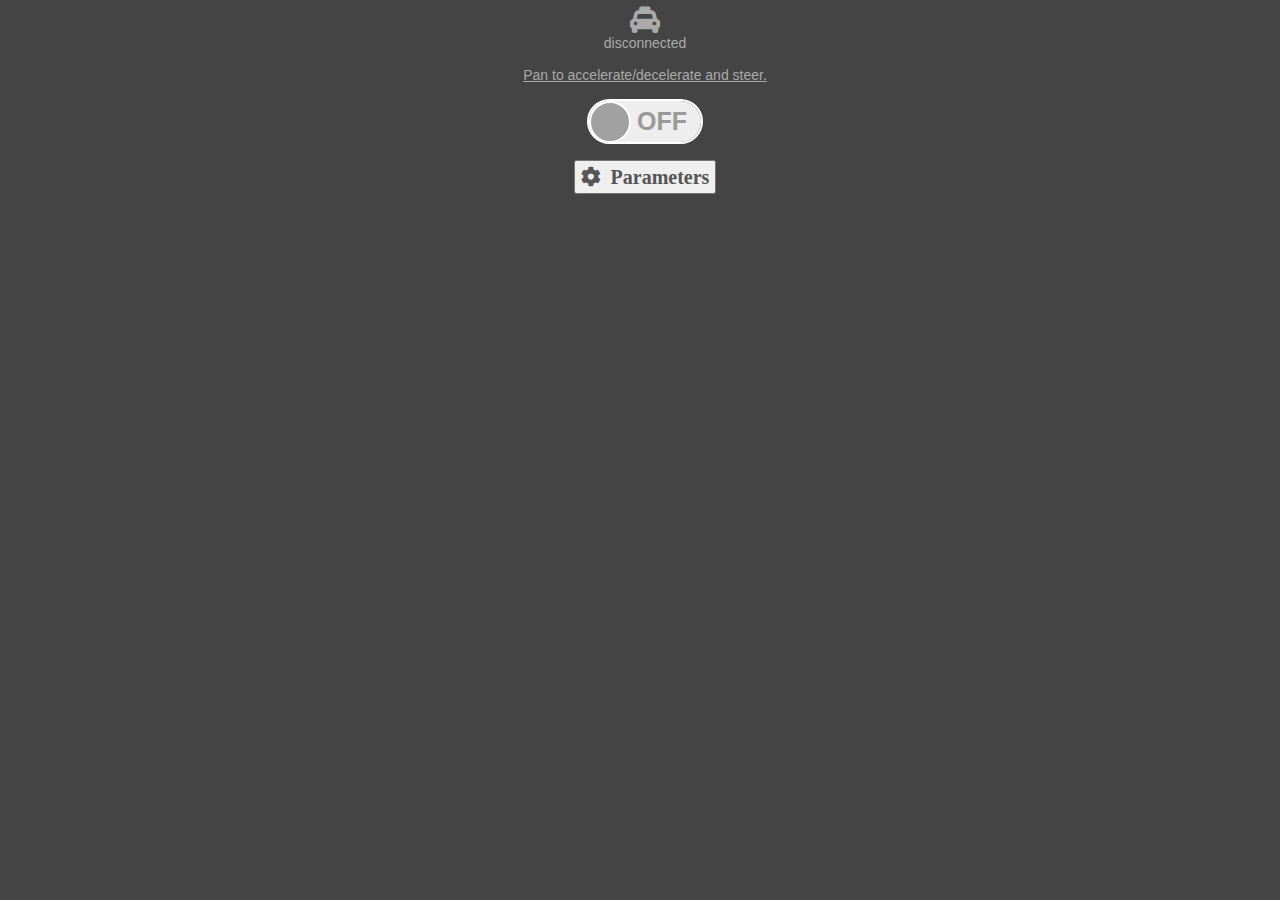
<file: webapp/virtualjoystick.html>
<html>
<head>
<meta charset="utf-8">
<meta name="viewport" content="width=device-width, user-scalable=no, minimum-scale=1.0, maximum-scale=1.0">

        <link type="text/css" rel="stylesheet" href="css/all.css"/>

<style>
    * {
        font-family: Helvetica Neue, Helvetica, Arial, sans-serif;
        font-size: 14px;
        color: #aaa;
    }
    body {
        overflow: hidden;
        padding: 0;
        margin: 0;
        background-color: #444;
    }
    #info {
        position: absolute;
        top: 0px;
        width: 100%;
        padding: 5px;
    }
    #container {
        width: 100%;
        height: 100%;
        overflow: hidden;
        padding: 0;
        margin: 0;
        -webkit-user-select: none;
        -moz-user-select: none;
    }

    .onoffswitch {
        position: relative; width: 116px;
        -webkit-user-select:none; -moz-user-select:none; -ms-user-select: none;
    }
    .onoffswitch-checkbox {
        display: none;
    }
    .onoffswitch-label {
        display: block; overflow: hidden; cursor: pointer;
        border: 2px solid #FFFFFF; border-radius: 50px;
    }
    .onoffswitch-inner {
        display: block; width: 200%; margin-left: -100%;
        transition: margin 0.3s ease-in 0s;
    }
    .onoffswitch-inner:before, .onoffswitch-inner:after {
        display: block; float: left; width: 50%; height: 41px; padding: 0; line-height: 41px;
        font-size: 25px; color: white; font-family: Trebuchet, Arial, sans-serif; font-weight: bold;
        box-sizing: border-box;
    }
    .onoffswitch-inner:before {
        content: "ON";
        padding-right: 25px;
        background-color: #EEEEEE; color: #34A7C1;
    }
    .onoffswitch-inner:after {
        content: "OFF";
        padding-right: 14px;
        background-color: #EEEEEE; color: #999999;
        text-align: right;
    }
    .onoffswitch-switch {
        display: block; width: 38px; margin: 1.5px;
        background: #A1A1A1;
        position: absolute; top: 0; bottom: 0;
        right: 71px;
        border: 2px solid #FFFFFF; border-radius: 50px;
        transition: all 0.3s ease-in 0s; 
    }
    .onoffswitch-checkbox:checked + .onoffswitch-label .onoffswitch-inner {
        margin-left: 0;
    }
    .onoffswitch-checkbox:checked + .onoffswitch-label .onoffswitch-switch {
        right: 0px; 
        background-color: #34A7C1; 
    }

</style>
</head>
<body>

<div id="container"></div>
<div id="info">
    <center>
        <i id="connectionStatusSymbol" class="fa fa-taxi" style="font-size:30px;color:#555"></i>
        <div id="connectionStatusText">disconnected</div>
        <br>
        <a href="https://upload.wikimedia.org/wikipedia/commons/8/8d/Gestures_Pan.png" target="_blank"> Pan to accelerate/decelerate and steer.</a>
        <br><br>
    <center>
    <div class="onoffswitch">
        <input type="checkbox" name="enableSending" class="onoffswitch-checkbox" id="enableSending" onclick="checkBoxToggled()">
        <label class="onoffswitch-label" for="enableSending">
            <span class="onoffswitch-inner"></span>
            <span class="onoffswitch-switch"></span>
        </label>
    </div>
    <br>
    </center>

    <button id="buttonParameters" type="button" class="fas fa-cog" style="font-size:20px;color:#555;padding: 5px 5px;" onclick="showParameters()" title="Configure parameters.">&nbsp; Parameters</button>
    <br><br>

    <div id="parameters">
        <table>
        <tr>
            <td colspan=2>
            <center>
                <button id="parametersSnowfox" type="button" class="fas fa-car" style="font-size:20px;color:#555;padding: 5px 5px;" onclick="setParametersForSnowfox()" title="Configure parameters for Snowfox.">&nbsp;Snowfox</button>
                <button id="parametersRhino" type="button" class="fas fa-truck" style="font-size:20px;color:#555;padding: 5px 5px;" onclick="setParametersForRhino()" title="Configure parameters for Rhino.">&nbsp;Rhino</button>
                <button id="parametersKiwi" type="button" class="fas fa-kiwi-bird" style="font-size:20px;color:#3498DB;padding: 5px 5px;" onclick="setParametersForKiwi()" title="Configure parameters for Kiwi.">&nbsp;Kiwi</button>
            <center>
            </td>
        </tr>
        <tr>
            <td>
            Requested steering:
            </td>
            <td>
            <span id="steering"></span>
            </td>
        </tr>
        <tr>
            <td>
            Requested acceleration:
            </td>
            <td>
            <span id="acceleration"></span>
            </td>
        </tr>
        <tr>
            <td>
            Requested deceleration:
            </td>
            <td>
            <span id="deceleration"></span>
            </td>
        </tr>
        <tr>
            <td>
            Minimum steering:
            </td>
            <td>
            <input id="minSteering" name="minSteering" type="number" min=0 max=-45 value=0 />
            </td>
        </tr>
        <tr>
            <td>
            Maximum steering:
            </td>
            <td>
            <input id="maxSteering" name="maxSteering" type="number" min=0 max=45 value=38 />
            </td>
        </tr>
        <tr>
            <td>
            Maximum acceleration:
            </td>
            <td>
            <input id="maxAcceleration" name="maxAcceleration" type="number" min=0 max=100 value=25 />
            </td>
        </tr>
        <tr>
            <td>
            Maximum deceleration:
            </td>
            <td>
            <input id="maxDeceleration" name="maxDeceleration" type="number" min=0 max=100 value=100 />
            </td>
        </tr>
        </table>
        </center>
    </div>
</div>

<script type="text/javascript" src="js/virtualjoystick.js"></script>
<script type="text/javascript" src="js/libcluon-0.0.107.js"></script>

<script>
    var g_vehicle = "Kiwi";

    function showParameters() {
        var parameters = document.getElementById("parameters");
        if (parameters.style.display === "none") {
            parameters.style.display = "block";
        } else {
            parameters.style.display = "none";
        }
    }

    function setParametersForSnowfox() {
        g_vehicle = "Snowfox";
        document.getElementById("parametersSnowfox").style.color = "#3498DB";
        document.getElementById("parametersRhino").style.color = "#555";
        document.getElementById("parametersKiwi").style.color = "#555";

        document.getElementById("minSteering").value = -10;
        document.getElementById("maxSteering").value = 10;
        document.getElementById("maxAcceleration").value = 3;
        document.getElementById("maxDeceleration").value = 10;
    }

    function setParametersForRhino() {
        g_vehicle = "Rhino";
        document.getElementById("parametersSnowfox").style.color = "#555";
        document.getElementById("parametersRhino").style.color = "#3498DB";
        document.getElementById("parametersKiwi").style.color = "#555";

        document.getElementById("minSteering").value = -10;
        document.getElementById("maxSteering").value = 10;
        document.getElementById("maxAcceleration").value = 50;
        document.getElementById("maxDeceleration").value = 10;
    }

    function setParametersForKiwi() {
        g_vehicle = "Kiwi";
        document.getElementById("parametersSnowfox").style.color = "#555";
        document.getElementById("parametersRhino").style.color = "#555";
        document.getElementById("parametersKiwi").style.color = "#3498DB";

        document.getElementById("minSteering").value = 0;
        document.getElementById("maxSteering").value = 38;
        document.getElementById("maxAcceleration").value = 25;
        document.getElementById("maxDeceleration").value = 100;
    }

    function getResourceFrom(url) {
        var xmlHttp = new XMLHttpRequest();
        xmlHttp.open("GET", url, false /*asynchronous request*/);
        xmlHttp.send(null);
        return xmlHttp.responseText;
    }

    var __libcluon = libcluon();
    var ws;
    if ("WebSocket" in window) {
        document.getElementById("parameters").style.display = "none";
        ws = new WebSocket("ws://" + window.location.host + "/", "od4");
        ws.binaryType = 'arraybuffer';

        ws.onopen = function() {
            document.getElementById("connectionStatusSymbol").style.color = "#3CB371";
            document.getElementById("connectionStatusText").style.color = "#3CB371";
            document.getElementById("connectionStatusText").innerHTML = "connected";

            var odvd = getResourceFrom("opendlv-standard-message-set-v0.9.6.odvd");
            console.log("Loaded " + __libcluon.setMessageSpecification(odvd) + " messages from specification.");
        };

        ws.onmessage = function(evt) {
//            var data = JSON.parse(__libcluon.decodeEnvelopeToJSON(evt.data));
//            console.log("Data: " + data);
        }

        ws.onclose = function() {
            document.getElementById("connectionStatusText").style.color = "#aaa";
            document.getElementById("connectionStatusSymbol").style.color = "#aaa";
            document.getElementById("connectionStatusText").innerHTML = "disconnected";
        };
    }
    else {
        // The browser doesn't support WebSocket
        console.log("WebSocket NOT supported by your Browser!");
    }

    function checkBoxToggled() {
        if (document.getElementById("enableSending").checked) {
            alert("Be careful! Always watch the vehicle's surroundings!");
        }

        if (!document.getElementById("enableSending").checked) {
            var groundSteeringRequest = "{\"groundSteering\":0}";
            var envGroundSteeringRequest = __libcluon.encodeEnvelopeFromJSONWithSampleTimeStamp(groundSteeringRequest, 1090 /* message identifier */, 0 /* sender stamp */);

            var pedalPositionRequest = "{\"position\":0}";
            var envPedalPositionRequest = __libcluon.encodeEnvelopeFromJSONWithSampleTimeStamp(pedalPositionRequest, 1086 /* message identifier */, 1 /* sender stamp */);

            var actuationCommands = "{\"virtualjoystick\":" +
                                        "{" +
                                            "\"pedalPositionRequest\":" + "\"" + window.btoa(envPedalPositionRequest) + "\"," +
                                            "\"groundSteeringRequest\":" + "\"" + window.btoa(envGroundSteeringRequest) + "\"" +
                                        "}" +
                                    "}";
            ws.send(actuationCommands);
        }

    }

    var joystick = new VirtualJoystick({
        container: document.getElementById('container'),
        mouseSupport: true,
        strokeStyle: '#3498DB',
        limitStickTravel: true,
    });

    setInterval(function(){
        var envPedalPositionRequest;
        var envGroundSteeringRequest;
        var envActuationRequest;

        // Support for PedalPositionRequest & GroundSteeringRequest.
        {
            var pedalPosition = Math.floor(((-1 * joystick.deltaY())/100.0)*100.0)/100.0;

            var gasPedalPosition = Math.floor(((pedalPosition > 0) ? (pedalPosition*Number(document.getElementById("maxAcceleration").value)) : 0))/100.0;
            var brakePedalPosition = Math.floor(((pedalPosition < 0) ? (pedalPosition*Number(document.getElementById("maxDeceleration").value)) : 0))/100.0;

            var pedalPositionRequest = "{\"position\":" + (gasPedalPosition > 0 ? gasPedalPosition : brakePedalPosition) + "}";
            envPedalPositionRequest = __libcluon.encodeEnvelopeFromJSONWithSampleTimeStamp(pedalPositionRequest, 1086 /* message identifier */, 0 /* sender stamp */);


            var steering = Math.floor((-1 * (joystick.deltaX()/100.0) * Number(document.getElementById("maxSteering").value) * Math.PI / 180.0)*100.0)/100.0;
            var groundSteeringRequest = "{\"groundSteering\":" + steering + "}";
            envGroundSteeringRequest = __libcluon.encodeEnvelopeFromJSONWithSampleTimeStamp(groundSteeringRequest, 1090 /* message identifier */, 0 /* sender stamp */);
        }

        // Support for legacy ActuationRequest.
        {
            // Map both axes to range [0..100].
            var axisX = Math.floor((((Math.floor(((joystick.deltaX())/100.0)*100.0)/100.0)+1.0)/2.0)*100.0);
            var axisY = Math.floor((((Math.floor(((-1 * joystick.deltaY())/100.0)*100.0)/100.0)+1.0)/2.0)*100.0);

            var maxSteering = Number(document.getElementById("maxSteering").value);
            var minSteering = Number(document.getElementById("minSteering").value);
            var steering = Math.floor((axisX/100.0*(maxSteering-minSteering) + minSteering) * 4.0)/4.0;
            if ("Snowfox" == g_vehicle) {
                steering *= -1.0;
            }

            var maxAcceleration = Number(document.getElementById("maxAcceleration").value);
            var maxDeceleration = Number(document.getElementById("maxDeceleration").value);
            var acceleration = 0;
            if (0 < -1.0*joystick.deltaY()) {
                acceleration = -1.0 * (100.0 - 2*axisY)/100.0 * maxAcceleration;
            }
            else {
                acceleration = -1.0 * (100.0 - 2*axisY)/100.0 * maxDeceleration;
            }
            acceleration = Math.floor(acceleration * 4.0)/4.0;

            var actuationRequest = "{\"acceleration\":" + acceleration + ",\"steering\":" + steering + ",\"isValid\":" + true + "}";
            envActuationRequest = __libcluon.encodeEnvelopeFromJSONWithSampleTimeStamp(actuationRequest, 160 /* message identifier */, 0 /* sender stamp */);

//            strToAB = str =>
//              new Uint8Array(str.split('')
//                .map(c => c.charCodeAt(0))).buffer;

// Instead of sending the raw bytes, we encapsulate them into a JSON object.
//            ws.send(strToAB(output), { binary: true });
        }

        var actuationCommands = "{\"virtualjoystick\":" +
                                    "{" +
                                        "\"pedalPositionRequest\":" + "\"" + window.btoa(envPedalPositionRequest) + "\"," +
                                        "\"groundSteeringRequest\":" + "\"" + window.btoa(envGroundSteeringRequest) + "\"," +
                                        "\"actuationRequest\":" + "\"" + window.btoa(envActuationRequest) + "\"" +
                                    "}" +
                                "}";

        if (document.getElementById("enableSending").checked) {
            ws.send(actuationCommands);
        }

        var steeringLabel = document.getElementById('steering');
        steeringLabel.innerHTML = steering;

        var accelerationLabel = document.getElementById('acceleration');
        accelerationLabel.innerHTML = gasPedalPosition;

        var decelerationLabel = document.getElementById('deceleration');
        decelerationLabel.innerHTML = brakePedalPosition;
    }, 1/10 /* 10Hz */ * 1000);
</script>
</body>
</html>
</file>
<file: webapp/css/all.css>
/*!
 * Font Awesome Free 5.1.0 by @fontawesome - https://fontawesome.com
 * License - https://fontawesome.com/license (Icons: CC BY 4.0, Fonts: SIL OFL 1.1, Code: MIT License)
 */
.fa,.fab,.fal,.far,.fas{-moz-osx-font-smoothing:grayscale;-webkit-font-smoothing:antialiased;display:inline-block;font-style:normal;font-variant:normal;text-rendering:auto;line-height:1}.fa-lg{font-size:1.33333em;line-height:.75em;vertical-align:-.0667em}.fa-xs{font-size:.75em}.fa-sm{font-size:.875em}.fa-1x{font-size:1em}.fa-2x{font-size:2em}.fa-3x{font-size:3em}.fa-4x{font-size:4em}.fa-5x{font-size:5em}.fa-6x{font-size:6em}.fa-7x{font-size:7em}.fa-8x{font-size:8em}.fa-9x{font-size:9em}.fa-10x{font-size:10em}.fa-fw{text-align:center;width:1.25em}.fa-ul{list-style-type:none;margin-left:2.5em;padding-left:0}.fa-ul>li{position:relative}.fa-li{left:-2em;position:absolute;text-align:center;width:2em;line-height:inherit}.fa-border{border:.08em solid #eee;border-radius:.1em;padding:.2em .25em .15em}.fa-pull-left{float:left}.fa-pull-right{float:right}.fa.fa-pull-left,.fab.fa-pull-left,.fal.fa-pull-left,.far.fa-pull-left,.fas.fa-pull-left{margin-right:.3em}.fa.fa-pull-right,.fab.fa-pull-right,.fal.fa-pull-right,.far.fa-pull-right,.fas.fa-pull-right{margin-left:.3em}.fa-spin{animation:a 2s infinite linear}.fa-pulse{animation:a 1s infinite steps(8)}@keyframes a{0%{transform:rotate(0deg)}to{transform:rotate(1turn)}}.fa-rotate-90{-ms-filter:"progid:DXImageTransform.Microsoft.BasicImage(rotation=1)";transform:rotate(90deg)}.fa-rotate-180{-ms-filter:"progid:DXImageTransform.Microsoft.BasicImage(rotation=2)";transform:rotate(180deg)}.fa-rotate-270{-ms-filter:"progid:DXImageTransform.Microsoft.BasicImage(rotation=3)";transform:rotate(270deg)}.fa-flip-horizontal{-ms-filter:"progid:DXImageTransform.Microsoft.BasicImage(rotation=0, mirror=1)";transform:scaleX(-1)}.fa-flip-vertical{transform:scaleY(-1)}.fa-flip-horizontal.fa-flip-vertical,.fa-flip-vertical{-ms-filter:"progid:DXImageTransform.Microsoft.BasicImage(rotation=2, mirror=1)"}.fa-flip-horizontal.fa-flip-vertical{transform:scale(-1)}:root .fa-flip-horizontal,:root .fa-flip-vertical,:root .fa-rotate-90,:root .fa-rotate-180,:root .fa-rotate-270{-webkit-filter:none;filter:none}.fa-stack{display:inline-block;height:2em;line-height:2em;position:relative;vertical-align:middle;width:2em}.fa-stack-1x,.fa-stack-2x{left:0;position:absolute;text-align:center;width:100%}.fa-stack-1x{line-height:inherit}.fa-stack-2x{font-size:2em}.fa-inverse{color:#fff}.fa-500px:before{content:"\f26e"}.fa-accessible-icon:before{content:"\f368"}.fa-accusoft:before{content:"\f369"}.fa-address-book:before{content:"\f2b9"}.fa-address-card:before{content:"\f2bb"}.fa-adjust:before{content:"\f042"}.fa-adn:before{content:"\f170"}.fa-adversal:before{content:"\f36a"}.fa-affiliatetheme:before{content:"\f36b"}.fa-algolia:before{content:"\f36c"}.fa-align-center:before{content:"\f037"}.fa-align-justify:before{content:"\f039"}.fa-align-left:before{content:"\f036"}.fa-align-right:before{content:"\f038"}.fa-allergies:before{content:"\f461"}.fa-amazon:before{content:"\f270"}.fa-amazon-pay:before{content:"\f42c"}.fa-ambulance:before{content:"\f0f9"}.fa-american-sign-language-interpreting:before{content:"\f2a3"}.fa-amilia:before{content:"\f36d"}.fa-anchor:before{content:"\f13d"}.fa-android:before{content:"\f17b"}.fa-angellist:before{content:"\f209"}.fa-angle-double-down:before{content:"\f103"}.fa-angle-double-left:before{content:"\f100"}.fa-angle-double-right:before{content:"\f101"}.fa-angle-double-up:before{content:"\f102"}.fa-angle-down:before{content:"\f107"}.fa-angle-left:before{content:"\f104"}.fa-angle-right:before{content:"\f105"}.fa-angle-up:before{content:"\f106"}.fa-angry:before{content:"\f556"}.fa-angrycreative:before{content:"\f36e"}.fa-angular:before{content:"\f420"}.fa-app-store:before{content:"\f36f"}.fa-app-store-ios:before{content:"\f370"}.fa-apper:before{content:"\f371"}.fa-apple:before{content:"\f179"}.fa-apple-pay:before{content:"\f415"}.fa-archive:before{content:"\f187"}.fa-archway:before{content:"\f557"}.fa-arrow-alt-circle-down:before{content:"\f358"}.fa-arrow-alt-circle-left:before{content:"\f359"}.fa-arrow-alt-circle-right:before{content:"\f35a"}.fa-arrow-alt-circle-up:before{content:"\f35b"}.fa-arrow-circle-down:before{content:"\f0ab"}.fa-arrow-circle-left:before{content:"\f0a8"}.fa-arrow-circle-right:before{content:"\f0a9"}.fa-arrow-circle-up:before{content:"\f0aa"}.fa-arrow-down:before{content:"\f063"}.fa-arrow-left:before{content:"\f060"}.fa-arrow-right:before{content:"\f061"}.fa-arrow-up:before{content:"\f062"}.fa-arrows-alt:before{content:"\f0b2"}.fa-arrows-alt-h:before{content:"\f337"}.fa-arrows-alt-v:before{content:"\f338"}.fa-assistive-listening-systems:before{content:"\f2a2"}.fa-asterisk:before{content:"\f069"}.fa-asymmetrik:before{content:"\f372"}.fa-at:before{content:"\f1fa"}.fa-atlas:before{content:"\f558"}.fa-audible:before{content:"\f373"}.fa-audio-description:before{content:"\f29e"}.fa-autoprefixer:before{content:"\f41c"}.fa-avianex:before{content:"\f374"}.fa-aviato:before{content:"\f421"}.fa-award:before{content:"\f559"}.fa-aws:before{content:"\f375"}.fa-backspace:before{content:"\f55a"}.fa-backward:before{content:"\f04a"}.fa-balance-scale:before{content:"\f24e"}.fa-ban:before{content:"\f05e"}.fa-band-aid:before{content:"\f462"}.fa-bandcamp:before{content:"\f2d5"}.fa-barcode:before{content:"\f02a"}.fa-bars:before{content:"\f0c9"}.fa-baseball-ball:before{content:"\f433"}.fa-basketball-ball:before{content:"\f434"}.fa-bath:before{content:"\f2cd"}.fa-battery-empty:before{content:"\f244"}.fa-battery-full:before{content:"\f240"}.fa-battery-half:before{content:"\f242"}.fa-battery-quarter:before{content:"\f243"}.fa-battery-three-quarters:before{content:"\f241"}.fa-bed:before{content:"\f236"}.fa-beer:before{content:"\f0fc"}.fa-behance:before{content:"\f1b4"}.fa-behance-square:before{content:"\f1b5"}.fa-bell:before{content:"\f0f3"}.fa-bell-slash:before{content:"\f1f6"}.fa-bezier-curve:before{content:"\f55b"}.fa-bicycle:before{content:"\f206"}.fa-bimobject:before{content:"\f378"}.fa-binoculars:before{content:"\f1e5"}.fa-birthday-cake:before{content:"\f1fd"}.fa-bitbucket:before{content:"\f171"}.fa-bitcoin:before{content:"\f379"}.fa-bity:before{content:"\f37a"}.fa-black-tie:before{content:"\f27e"}.fa-blackberry:before{content:"\f37b"}.fa-blender:before{content:"\f517"}.fa-blind:before{content:"\f29d"}.fa-blogger:before{content:"\f37c"}.fa-blogger-b:before{content:"\f37d"}.fa-bluetooth:before{content:"\f293"}.fa-bluetooth-b:before{content:"\f294"}.fa-bold:before{content:"\f032"}.fa-bolt:before{content:"\f0e7"}.fa-bomb:before{content:"\f1e2"}.fa-bong:before{content:"\f55c"}.fa-book:before{content:"\f02d"}.fa-book-open:before{content:"\f518"}.fa-bookmark:before{content:"\f02e"}.fa-bowling-ball:before{content:"\f436"}.fa-box:before{content:"\f466"}.fa-box-open:before{content:"\f49e"}.fa-boxes:before{content:"\f468"}.fa-braille:before{content:"\f2a1"}.fa-briefcase:before{content:"\f0b1"}.fa-briefcase-medical:before{content:"\f469"}.fa-broadcast-tower:before{content:"\f519"}.fa-broom:before{content:"\f51a"}.fa-brush:before{content:"\f55d"}.fa-btc:before{content:"\f15a"}.fa-bug:before{content:"\f188"}.fa-building:before{content:"\f1ad"}.fa-bullhorn:before{content:"\f0a1"}.fa-bullseye:before{content:"\f140"}.fa-burn:before{content:"\f46a"}.fa-buromobelexperte:before{content:"\f37f"}.fa-bus:before{content:"\f207"}.fa-bus-alt:before{content:"\f55e"}.fa-buysellads:before{content:"\f20d"}.fa-calculator:before{content:"\f1ec"}.fa-calendar:before{content:"\f133"}.fa-calendar-alt:before{content:"\f073"}.fa-calendar-check:before{content:"\f274"}.fa-calendar-minus:before{content:"\f272"}.fa-calendar-plus:before{content:"\f271"}.fa-calendar-times:before{content:"\f273"}.fa-camera:before{content:"\f030"}.fa-camera-retro:before{content:"\f083"}.fa-cannabis:before{content:"\f55f"}.fa-capsules:before{content:"\f46b"}.fa-car:before{content:"\f1b9"}.fa-caret-down:before{content:"\f0d7"}.fa-caret-left:before{content:"\f0d9"}.fa-caret-right:before{content:"\f0da"}.fa-caret-square-down:before{content:"\f150"}.fa-caret-square-left:before{content:"\f191"}.fa-caret-square-right:before{content:"\f152"}.fa-caret-square-up:before{content:"\f151"}.fa-caret-up:before{content:"\f0d8"}.fa-cart-arrow-down:before{content:"\f218"}.fa-cart-plus:before{content:"\f217"}.fa-cc-amazon-pay:before{content:"\f42d"}.fa-cc-amex:before{content:"\f1f3"}.fa-cc-apple-pay:before{content:"\f416"}.fa-cc-diners-club:before{content:"\f24c"}.fa-cc-discover:before{content:"\f1f2"}.fa-cc-jcb:before{content:"\f24b"}.fa-cc-mastercard:before{content:"\f1f1"}.fa-cc-paypal:before{content:"\f1f4"}.fa-cc-stripe:before{content:"\f1f5"}.fa-cc-visa:before{content:"\f1f0"}.fa-centercode:before{content:"\f380"}.fa-certificate:before{content:"\f0a3"}.fa-chalkboard:before{content:"\f51b"}.fa-chalkboard-teacher:before{content:"\f51c"}.fa-chart-area:before{content:"\f1fe"}.fa-chart-bar:before{content:"\f080"}.fa-chart-line:before{content:"\f201"}.fa-chart-pie:before{content:"\f200"}.fa-check:before{content:"\f00c"}.fa-check-circle:before{content:"\f058"}.fa-check-double:before{content:"\f560"}.fa-check-square:before{content:"\f14a"}.fa-chess:before{content:"\f439"}.fa-chess-bishop:before{content:"\f43a"}.fa-chess-board:before{content:"\f43c"}.fa-chess-king:before{content:"\f43f"}.fa-chess-knight:before{content:"\f441"}.fa-chess-pawn:before{content:"\f443"}.fa-chess-queen:before{content:"\f445"}.fa-chess-rook:before{content:"\f447"}.fa-chevron-circle-down:before{content:"\f13a"}.fa-chevron-circle-left:before{content:"\f137"}.fa-chevron-circle-right:before{content:"\f138"}.fa-chevron-circle-up:before{content:"\f139"}.fa-chevron-down:before{content:"\f078"}.fa-chevron-left:before{content:"\f053"}.fa-chevron-right:before{content:"\f054"}.fa-chevron-up:before{content:"\f077"}.fa-child:before{content:"\f1ae"}.fa-chrome:before{content:"\f268"}.fa-church:before{content:"\f51d"}.fa-circle:before{content:"\f111"}.fa-circle-notch:before{content:"\f1ce"}.fa-clipboard:before{content:"\f328"}.fa-clipboard-check:before{content:"\f46c"}.fa-clipboard-list:before{content:"\f46d"}.fa-clock:before{content:"\f017"}.fa-clone:before{content:"\f24d"}.fa-closed-captioning:before{content:"\f20a"}.fa-cloud:before{content:"\f0c2"}.fa-cloud-download-alt:before{content:"\f381"}.fa-cloud-upload-alt:before{content:"\f382"}.fa-cloudscale:before{content:"\f383"}.fa-cloudsmith:before{content:"\f384"}.fa-cloudversify:before{content:"\f385"}.fa-cocktail:before{content:"\f561"}.fa-code:before{content:"\f121"}.fa-code-branch:before{content:"\f126"}.fa-codepen:before{content:"\f1cb"}.fa-codiepie:before{content:"\f284"}.fa-coffee:before{content:"\f0f4"}.fa-cog:before{content:"\f013"}.fa-cogs:before{content:"\f085"}.fa-coins:before{content:"\f51e"}.fa-columns:before{content:"\f0db"}.fa-comment:before{content:"\f075"}.fa-comment-alt:before{content:"\f27a"}.fa-comment-dots:before{content:"\f4ad"}.fa-comment-slash:before{content:"\f4b3"}.fa-comments:before{content:"\f086"}.fa-compact-disc:before{content:"\f51f"}.fa-compass:before{content:"\f14e"}.fa-compress:before{content:"\f066"}.fa-concierge-bell:before{content:"\f562"}.fa-connectdevelop:before{content:"\f20e"}.fa-contao:before{content:"\f26d"}.fa-cookie:before{content:"\f563"}.fa-cookie-bite:before{content:"\f564"}.fa-copy:before{content:"\f0c5"}.fa-copyright:before{content:"\f1f9"}.fa-couch:before{content:"\f4b8"}.fa-cpanel:before{content:"\f388"}.fa-creative-commons:before{content:"\f25e"}.fa-creative-commons-by:before{content:"\f4e7"}.fa-creative-commons-nc:before{content:"\f4e8"}.fa-creative-commons-nc-eu:before{content:"\f4e9"}.fa-creative-commons-nc-jp:before{content:"\f4ea"}.fa-creative-commons-nd:before{content:"\f4eb"}.fa-creative-commons-pd:before{content:"\f4ec"}.fa-creative-commons-pd-alt:before{content:"\f4ed"}.fa-creative-commons-remix:before{content:"\f4ee"}.fa-creative-commons-sa:before{content:"\f4ef"}.fa-creative-commons-sampling:before{content:"\f4f0"}.fa-creative-commons-sampling-plus:before{content:"\f4f1"}.fa-creative-commons-share:before{content:"\f4f2"}.fa-credit-card:before{content:"\f09d"}.fa-crop:before{content:"\f125"}.fa-crop-alt:before{content:"\f565"}.fa-crosshairs:before{content:"\f05b"}.fa-crow:before{content:"\f520"}.fa-crown:before{content:"\f521"}.fa-css3:before{content:"\f13c"}.fa-css3-alt:before{content:"\f38b"}.fa-cube:before{content:"\f1b2"}.fa-cubes:before{content:"\f1b3"}.fa-cut:before{content:"\f0c4"}.fa-cuttlefish:before{content:"\f38c"}.fa-d-and-d:before{content:"\f38d"}.fa-dashcube:before{content:"\f210"}.fa-database:before{content:"\f1c0"}.fa-deaf:before{content:"\f2a4"}.fa-delicious:before{content:"\f1a5"}.fa-deploydog:before{content:"\f38e"}.fa-deskpro:before{content:"\f38f"}.fa-desktop:before{content:"\f108"}.fa-deviantart:before{content:"\f1bd"}.fa-diagnoses:before{content:"\f470"}.fa-dice:before{content:"\f522"}.fa-dice-five:before{content:"\f523"}.fa-dice-four:before{content:"\f524"}.fa-dice-one:before{content:"\f525"}.fa-dice-six:before{content:"\f526"}.fa-dice-three:before{content:"\f527"}.fa-dice-two:before{content:"\f528"}.fa-digg:before{content:"\f1a6"}.fa-digital-ocean:before{content:"\f391"}.fa-digital-tachograph:before{content:"\f566"}.fa-discord:before{content:"\f392"}.fa-discourse:before{content:"\f393"}.fa-divide:before{content:"\f529"}.fa-dizzy:before{content:"\f567"}.fa-dna:before{content:"\f471"}.fa-dochub:before{content:"\f394"}.fa-docker:before{content:"\f395"}.fa-dollar-sign:before{content:"\f155"}.fa-dolly:before{content:"\f472"}.fa-dolly-flatbed:before{content:"\f474"}.fa-donate:before{content:"\f4b9"}.fa-door-closed:before{content:"\f52a"}.fa-door-open:before{content:"\f52b"}.fa-dot-circle:before{content:"\f192"}.fa-dove:before{content:"\f4ba"}.fa-download:before{content:"\f019"}.fa-draft2digital:before{content:"\f396"}.fa-drafting-compass:before{content:"\f568"}.fa-dribbble:before{content:"\f17d"}.fa-dribbble-square:before{content:"\f397"}.fa-dropbox:before{content:"\f16b"}.fa-drum:before{content:"\f569"}.fa-drum-steelpan:before{content:"\f56a"}.fa-drupal:before{content:"\f1a9"}.fa-dumbbell:before{content:"\f44b"}.fa-dyalog:before{content:"\f399"}.fa-earlybirds:before{content:"\f39a"}.fa-ebay:before{content:"\f4f4"}.fa-edge:before{content:"\f282"}.fa-edit:before{content:"\f044"}.fa-eject:before{content:"\f052"}.fa-elementor:before{content:"\f430"}.fa-ellipsis-h:before{content:"\f141"}.fa-ellipsis-v:before{content:"\f142"}.fa-ember:before{content:"\f423"}.fa-empire:before{content:"\f1d1"}.fa-envelope:before{content:"\f0e0"}.fa-envelope-open:before{content:"\f2b6"}.fa-envelope-square:before{content:"\f199"}.fa-envira:before{content:"\f299"}.fa-equals:before{content:"\f52c"}.fa-eraser:before{content:"\f12d"}.fa-erlang:before{content:"\f39d"}.fa-ethereum:before{content:"\f42e"}.fa-etsy:before{content:"\f2d7"}.fa-euro-sign:before{content:"\f153"}.fa-exchange-alt:before{content:"\f362"}.fa-exclamation:before{content:"\f12a"}.fa-exclamation-circle:before{content:"\f06a"}.fa-exclamation-triangle:before{content:"\f071"}.fa-expand:before{content:"\f065"}.fa-expand-arrows-alt:before{content:"\f31e"}.fa-expeditedssl:before{content:"\f23e"}.fa-external-link-alt:before{content:"\f35d"}.fa-external-link-square-alt:before{content:"\f360"}.fa-eye:before{content:"\f06e"}.fa-eye-dropper:before{content:"\f1fb"}.fa-eye-slash:before{content:"\f070"}.fa-facebook:before{content:"\f09a"}.fa-facebook-f:before{content:"\f39e"}.fa-facebook-messenger:before{content:"\f39f"}.fa-facebook-square:before{content:"\f082"}.fa-fast-backward:before{content:"\f049"}.fa-fast-forward:before{content:"\f050"}.fa-fax:before{content:"\f1ac"}.fa-feather:before{content:"\f52d"}.fa-feather-alt:before{content:"\f56b"}.fa-female:before{content:"\f182"}.fa-fighter-jet:before{content:"\f0fb"}.fa-file:before{content:"\f15b"}.fa-file-alt:before{content:"\f15c"}.fa-file-archive:before{content:"\f1c6"}.fa-file-audio:before{content:"\f1c7"}.fa-file-code:before{content:"\f1c9"}.fa-file-contract:before{content:"\f56c"}.fa-file-download:before{content:"\f56d"}.fa-file-excel:before{content:"\f1c3"}.fa-file-export:before{content:"\f56e"}.fa-file-image:before{content:"\f1c5"}.fa-file-import:before{content:"\f56f"}.fa-file-invoice:before{content:"\f570"}.fa-file-invoice-dollar:before{content:"\f571"}.fa-file-medical:before{content:"\f477"}.fa-file-medical-alt:before{content:"\f478"}.fa-file-pdf:before{content:"\f1c1"}.fa-file-powerpoint:before{content:"\f1c4"}.fa-file-prescription:before{content:"\f572"}.fa-file-signature:before{content:"\f573"}.fa-file-upload:before{content:"\f574"}.fa-file-video:before{content:"\f1c8"}.fa-file-word:before{content:"\f1c2"}.fa-fill:before{content:"\f575"}.fa-fill-drip:before{content:"\f576"}.fa-film:before{content:"\f008"}.fa-filter:before{content:"\f0b0"}.fa-fingerprint:before{content:"\f577"}.fa-fire:before{content:"\f06d"}.fa-fire-extinguisher:before{content:"\f134"}.fa-firefox:before{content:"\f269"}.fa-first-aid:before{content:"\f479"}.fa-first-order:before{content:"\f2b0"}.fa-first-order-alt:before{content:"\f50a"}.fa-firstdraft:before{content:"\f3a1"}.fa-fish:before{content:"\f578"}.fa-flag:before{content:"\f024"}.fa-flag-checkered:before{content:"\f11e"}.fa-flask:before{content:"\f0c3"}.fa-flickr:before{content:"\f16e"}.fa-flipboard:before{content:"\f44d"}.fa-flushed:before{content:"\f579"}.fa-fly:before{content:"\f417"}.fa-folder:before{content:"\f07b"}.fa-folder-open:before{content:"\f07c"}.fa-font:before{content:"\f031"}.fa-font-awesome:before{content:"\f2b4"}.fa-font-awesome-alt:before{content:"\f35c"}.fa-font-awesome-flag:before{content:"\f425"}.fa-font-awesome-logo-full:before{content:"\f4e6"}.fa-fonticons:before{content:"\f280"}.fa-fonticons-fi:before{content:"\f3a2"}.fa-football-ball:before{content:"\f44e"}.fa-fort-awesome:before{content:"\f286"}.fa-fort-awesome-alt:before{content:"\f3a3"}.fa-forumbee:before{content:"\f211"}.fa-forward:before{content:"\f04e"}.fa-foursquare:before{content:"\f180"}.fa-free-code-camp:before{content:"\f2c5"}.fa-freebsd:before{content:"\f3a4"}.fa-frog:before{content:"\f52e"}.fa-frown:before{content:"\f119"}.fa-frown-open:before{content:"\f57a"}.fa-fulcrum:before{content:"\f50b"}.fa-futbol:before{content:"\f1e3"}.fa-galactic-republic:before{content:"\f50c"}.fa-galactic-senate:before{content:"\f50d"}.fa-gamepad:before{content:"\f11b"}.fa-gas-pump:before{content:"\f52f"}.fa-gavel:before{content:"\f0e3"}.fa-gem:before{content:"\f3a5"}.fa-genderless:before{content:"\f22d"}.fa-get-pocket:before{content:"\f265"}.fa-gg:before{content:"\f260"}.fa-gg-circle:before{content:"\f261"}.fa-gift:before{content:"\f06b"}.fa-git:before{content:"\f1d3"}.fa-git-square:before{content:"\f1d2"}.fa-github:before{content:"\f09b"}.fa-github-alt:before{content:"\f113"}.fa-github-square:before{content:"\f092"}.fa-gitkraken:before{content:"\f3a6"}.fa-gitlab:before{content:"\f296"}.fa-gitter:before{content:"\f426"}.fa-glass-martini:before{content:"\f000"}.fa-glass-martini-alt:before{content:"\f57b"}.fa-glasses:before{content:"\f530"}.fa-glide:before{content:"\f2a5"}.fa-glide-g:before{content:"\f2a6"}.fa-globe:before{content:"\f0ac"}.fa-globe-africa:before{content:"\f57c"}.fa-globe-americas:before{content:"\f57d"}.fa-globe-asia:before{content:"\f57e"}.fa-gofore:before{content:"\f3a7"}.fa-golf-ball:before{content:"\f450"}.fa-goodreads:before{content:"\f3a8"}.fa-goodreads-g:before{content:"\f3a9"}.fa-google:before{content:"\f1a0"}.fa-google-drive:before{content:"\f3aa"}.fa-google-play:before{content:"\f3ab"}.fa-google-plus:before{content:"\f2b3"}.fa-google-plus-g:before{content:"\f0d5"}.fa-google-plus-square:before{content:"\f0d4"}.fa-google-wallet:before{content:"\f1ee"}.fa-graduation-cap:before{content:"\f19d"}.fa-gratipay:before{content:"\f184"}.fa-grav:before{content:"\f2d6"}.fa-greater-than:before{content:"\f531"}.fa-greater-than-equal:before{content:"\f532"}.fa-grimace:before{content:"\f57f"}.fa-grin:before{content:"\f580"}.fa-grin-alt:before{content:"\f581"}.fa-grin-beam:before{content:"\f582"}.fa-grin-beam-sweat:before{content:"\f583"}.fa-grin-hearts:before{content:"\f584"}.fa-grin-squint:before{content:"\f585"}.fa-grin-squint-tears:before{content:"\f586"}.fa-grin-stars:before{content:"\f587"}.fa-grin-tears:before{content:"\f588"}.fa-grin-tongue:before{content:"\f589"}.fa-grin-tongue-squint:before{content:"\f58a"}.fa-grin-tongue-wink:before{content:"\f58b"}.fa-grin-wink:before{content:"\f58c"}.fa-grip-horizontal:before{content:"\f58d"}.fa-grip-vertical:before{content:"\f58e"}.fa-gripfire:before{content:"\f3ac"}.fa-grunt:before{content:"\f3ad"}.fa-gulp:before{content:"\f3ae"}.fa-h-square:before{content:"\f0fd"}.fa-hacker-news:before{content:"\f1d4"}.fa-hacker-news-square:before{content:"\f3af"}.fa-hand-holding:before{content:"\f4bd"}.fa-hand-holding-heart:before{content:"\f4be"}.fa-hand-holding-usd:before{content:"\f4c0"}.fa-hand-lizard:before{content:"\f258"}.fa-hand-paper:before{content:"\f256"}.fa-hand-peace:before{content:"\f25b"}.fa-hand-point-down:before{content:"\f0a7"}.fa-hand-point-left:before{content:"\f0a5"}.fa-hand-point-right:before{content:"\f0a4"}.fa-hand-point-up:before{content:"\f0a6"}.fa-hand-pointer:before{content:"\f25a"}.fa-hand-rock:before{content:"\f255"}.fa-hand-scissors:before{content:"\f257"}.fa-hand-spock:before{content:"\f259"}.fa-hands:before{content:"\f4c2"}.fa-hands-helping:before{content:"\f4c4"}.fa-handshake:before{content:"\f2b5"}.fa-hashtag:before{content:"\f292"}.fa-hdd:before{content:"\f0a0"}.fa-heading:before{content:"\f1dc"}.fa-headphones:before{content:"\f025"}.fa-headphones-alt:before{content:"\f58f"}.fa-headset:before{content:"\f590"}.fa-heart:before{content:"\f004"}.fa-heartbeat:before{content:"\f21e"}.fa-helicopter:before{content:"\f533"}.fa-highlighter:before{content:"\f591"}.fa-hips:before{content:"\f452"}.fa-hire-a-helper:before{content:"\f3b0"}.fa-history:before{content:"\f1da"}.fa-hockey-puck:before{content:"\f453"}.fa-home:before{content:"\f015"}.fa-hooli:before{content:"\f427"}.fa-hornbill:before{content:"\f592"}.fa-hospital:before{content:"\f0f8"}.fa-hospital-alt:before{content:"\f47d"}.fa-hospital-symbol:before{content:"\f47e"}.fa-hot-tub:before{content:"\f593"}.fa-hotel:before{content:"\f594"}.fa-hotjar:before{content:"\f3b1"}.fa-hourglass:before{content:"\f254"}.fa-hourglass-end:before{content:"\f253"}.fa-hourglass-half:before{content:"\f252"}.fa-hourglass-start:before{content:"\f251"}.fa-houzz:before{content:"\f27c"}.fa-html5:before{content:"\f13b"}.fa-hubspot:before{content:"\f3b2"}.fa-i-cursor:before{content:"\f246"}.fa-id-badge:before{content:"\f2c1"}.fa-id-card:before{content:"\f2c2"}.fa-id-card-alt:before{content:"\f47f"}.fa-image:before{content:"\f03e"}.fa-images:before{content:"\f302"}.fa-imdb:before{content:"\f2d8"}.fa-inbox:before{content:"\f01c"}.fa-indent:before{content:"\f03c"}.fa-industry:before{content:"\f275"}.fa-infinity:before{content:"\f534"}.fa-info:before{content:"\f129"}.fa-info-circle:before{content:"\f05a"}.fa-instagram:before{content:"\f16d"}.fa-internet-explorer:before{content:"\f26b"}.fa-ioxhost:before{content:"\f208"}.fa-italic:before{content:"\f033"}.fa-itunes:before{content:"\f3b4"}.fa-itunes-note:before{content:"\f3b5"}.fa-java:before{content:"\f4e4"}.fa-jedi-order:before{content:"\f50e"}.fa-jenkins:before{content:"\f3b6"}.fa-joget:before{content:"\f3b7"}.fa-joint:before{content:"\f595"}.fa-joomla:before{content:"\f1aa"}.fa-js:before{content:"\f3b8"}.fa-js-square:before{content:"\f3b9"}.fa-jsfiddle:before{content:"\f1cc"}.fa-key:before{content:"\f084"}.fa-keybase:before{content:"\f4f5"}.fa-keyboard:before{content:"\f11c"}.fa-keycdn:before{content:"\f3ba"}.fa-kickstarter:before{content:"\f3bb"}.fa-kickstarter-k:before{content:"\f3bc"}.fa-kiss:before{content:"\f596"}.fa-kiss-beam:before{content:"\f597"}.fa-kiss-wink-heart:before{content:"\f598"}.fa-kiwi-bird:before{content:"\f535"}.fa-korvue:before{content:"\f42f"}.fa-language:before{content:"\f1ab"}.fa-laptop:before{content:"\f109"}.fa-laravel:before{content:"\f3bd"}.fa-lastfm:before{content:"\f202"}.fa-lastfm-square:before{content:"\f203"}.fa-laugh:before{content:"\f599"}.fa-laugh-beam:before{content:"\f59a"}.fa-laugh-squint:before{content:"\f59b"}.fa-laugh-wink:before{content:"\f59c"}.fa-leaf:before{content:"\f06c"}.fa-leanpub:before{content:"\f212"}.fa-lemon:before{content:"\f094"}.fa-less:before{content:"\f41d"}.fa-less-than:before{content:"\f536"}.fa-less-than-equal:before{content:"\f537"}.fa-level-down-alt:before{content:"\f3be"}.fa-level-up-alt:before{content:"\f3bf"}.fa-life-ring:before{content:"\f1cd"}.fa-lightbulb:before{content:"\f0eb"}.fa-line:before{content:"\f3c0"}.fa-link:before{content:"\f0c1"}.fa-linkedin:before{content:"\f08c"}.fa-linkedin-in:before{content:"\f0e1"}.fa-linode:before{content:"\f2b8"}.fa-linux:before{content:"\f17c"}.fa-lira-sign:before{content:"\f195"}.fa-list:before{content:"\f03a"}.fa-list-alt:before{content:"\f022"}.fa-list-ol:before{content:"\f0cb"}.fa-list-ul:before{content:"\f0ca"}.fa-location-arrow:before{content:"\f124"}.fa-lock:before{content:"\f023"}.fa-lock-open:before{content:"\f3c1"}.fa-long-arrow-alt-down:before{content:"\f309"}.fa-long-arrow-alt-left:before{content:"\f30a"}.fa-long-arrow-alt-right:before{content:"\f30b"}.fa-long-arrow-alt-up:before{content:"\f30c"}.fa-low-vision:before{content:"\f2a8"}.fa-luggage-cart:before{content:"\f59d"}.fa-lyft:before{content:"\f3c3"}.fa-magento:before{content:"\f3c4"}.fa-magic:before{content:"\f0d0"}.fa-magnet:before{content:"\f076"}.fa-mailchimp:before{content:"\f59e"}.fa-male:before{content:"\f183"}.fa-mandalorian:before{content:"\f50f"}.fa-map:before{content:"\f279"}.fa-map-marked:before{content:"\f59f"}.fa-map-marked-alt:before{content:"\f5a0"}.fa-map-marker:before{content:"\f041"}.fa-map-marker-alt:before{content:"\f3c5"}.fa-map-pin:before{content:"\f276"}.fa-map-signs:before{content:"\f277"}.fa-marker:before{content:"\f5a1"}.fa-mars:before{content:"\f222"}.fa-mars-double:before{content:"\f227"}.fa-mars-stroke:before{content:"\f229"}.fa-mars-stroke-h:before{content:"\f22b"}.fa-mars-stroke-v:before{content:"\f22a"}.fa-mastodon:before{content:"\f4f6"}.fa-maxcdn:before{content:"\f136"}.fa-medal:before{content:"\f5a2"}.fa-medapps:before{content:"\f3c6"}.fa-medium:before{content:"\f23a"}.fa-medium-m:before{content:"\f3c7"}.fa-medkit:before{content:"\f0fa"}.fa-medrt:before{content:"\f3c8"}.fa-meetup:before{content:"\f2e0"}.fa-megaport:before{content:"\f5a3"}.fa-meh:before{content:"\f11a"}.fa-meh-blank:before{content:"\f5a4"}.fa-meh-rolling-eyes:before{content:"\f5a5"}.fa-memory:before{content:"\f538"}.fa-mercury:before{content:"\f223"}.fa-microchip:before{content:"\f2db"}.fa-microphone:before{content:"\f130"}.fa-microphone-alt:before{content:"\f3c9"}.fa-microphone-alt-slash:before{content:"\f539"}.fa-microphone-slash:before{content:"\f131"}.fa-microsoft:before{content:"\f3ca"}.fa-minus:before{content:"\f068"}.fa-minus-circle:before{content:"\f056"}.fa-minus-square:before{content:"\f146"}.fa-mix:before{content:"\f3cb"}.fa-mixcloud:before{content:"\f289"}.fa-mizuni:before{content:"\f3cc"}.fa-mobile:before{content:"\f10b"}.fa-mobile-alt:before{content:"\f3cd"}.fa-modx:before{content:"\f285"}.fa-monero:before{content:"\f3d0"}.fa-money-bill:before{content:"\f0d6"}.fa-money-bill-alt:before{content:"\f3d1"}.fa-money-bill-wave:before{content:"\f53a"}.fa-money-bill-wave-alt:before{content:"\f53b"}.fa-money-check:before{content:"\f53c"}.fa-money-check-alt:before{content:"\f53d"}.fa-monument:before{content:"\f5a6"}.fa-moon:before{content:"\f186"}.fa-mortar-pestle:before{content:"\f5a7"}.fa-motorcycle:before{content:"\f21c"}.fa-mouse-pointer:before{content:"\f245"}.fa-music:before{content:"\f001"}.fa-napster:before{content:"\f3d2"}.fa-neuter:before{content:"\f22c"}.fa-newspaper:before{content:"\f1ea"}.fa-nimblr:before{content:"\f5a8"}.fa-nintendo-switch:before{content:"\f418"}.fa-node:before{content:"\f419"}.fa-node-js:before{content:"\f3d3"}.fa-not-equal:before{content:"\f53e"}.fa-notes-medical:before{content:"\f481"}.fa-npm:before{content:"\f3d4"}.fa-ns8:before{content:"\f3d5"}.fa-nutritionix:before{content:"\f3d6"}.fa-object-group:before{content:"\f247"}.fa-object-ungroup:before{content:"\f248"}.fa-odnoklassniki:before{content:"\f263"}.fa-odnoklassniki-square:before{content:"\f264"}.fa-old-republic:before{content:"\f510"}.fa-opencart:before{content:"\f23d"}.fa-openid:before{content:"\f19b"}.fa-opera:before{content:"\f26a"}.fa-optin-monster:before{content:"\f23c"}.fa-osi:before{content:"\f41a"}.fa-outdent:before{content:"\f03b"}.fa-page4:before{content:"\f3d7"}.fa-pagelines:before{content:"\f18c"}.fa-paint-brush:before{content:"\f1fc"}.fa-paint-roller:before{content:"\f5aa"}.fa-palette:before{content:"\f53f"}.fa-palfed:before{content:"\f3d8"}.fa-pallet:before{content:"\f482"}.fa-paper-plane:before{content:"\f1d8"}.fa-paperclip:before{content:"\f0c6"}.fa-parachute-box:before{content:"\f4cd"}.fa-paragraph:before{content:"\f1dd"}.fa-parking:before{content:"\f540"}.fa-passport:before{content:"\f5ab"}.fa-paste:before{content:"\f0ea"}.fa-patreon:before{content:"\f3d9"}.fa-pause:before{content:"\f04c"}.fa-pause-circle:before{content:"\f28b"}.fa-paw:before{content:"\f1b0"}.fa-paypal:before{content:"\f1ed"}.fa-pen:before{content:"\f304"}.fa-pen-alt:before{content:"\f305"}.fa-pen-fancy:before{content:"\f5ac"}.fa-pen-nib:before{content:"\f5ad"}.fa-pen-square:before{content:"\f14b"}.fa-pencil-alt:before{content:"\f303"}.fa-pencil-ruler:before{content:"\f5ae"}.fa-people-carry:before{content:"\f4ce"}.fa-percent:before{content:"\f295"}.fa-percentage:before{content:"\f541"}.fa-periscope:before{content:"\f3da"}.fa-phabricator:before{content:"\f3db"}.fa-phoenix-framework:before{content:"\f3dc"}.fa-phoenix-squadron:before{content:"\f511"}.fa-phone:before{content:"\f095"}.fa-phone-slash:before{content:"\f3dd"}.fa-phone-square:before{content:"\f098"}.fa-phone-volume:before{content:"\f2a0"}.fa-php:before{content:"\f457"}.fa-pied-piper:before{content:"\f2ae"}.fa-pied-piper-alt:before{content:"\f1a8"}.fa-pied-piper-hat:before{content:"\f4e5"}.fa-pied-piper-pp:before{content:"\f1a7"}.fa-piggy-bank:before{content:"\f4d3"}.fa-pills:before{content:"\f484"}.fa-pinterest:before{content:"\f0d2"}.fa-pinterest-p:before{content:"\f231"}.fa-pinterest-square:before{content:"\f0d3"}.fa-plane:before{content:"\f072"}.fa-plane-arrival:before{content:"\f5af"}.fa-plane-departure:before{content:"\f5b0"}.fa-play:before{content:"\f04b"}.fa-play-circle:before{content:"\f144"}.fa-playstation:before{content:"\f3df"}.fa-plug:before{content:"\f1e6"}.fa-plus:before{content:"\f067"}.fa-plus-circle:before{content:"\f055"}.fa-plus-square:before{content:"\f0fe"}.fa-podcast:before{content:"\f2ce"}.fa-poo:before{content:"\f2fe"}.fa-portrait:before{content:"\f3e0"}.fa-pound-sign:before{content:"\f154"}.fa-power-off:before{content:"\f011"}.fa-prescription:before{content:"\f5b1"}.fa-prescription-bottle:before{content:"\f485"}.fa-prescription-bottle-alt:before{content:"\f486"}.fa-print:before{content:"\f02f"}.fa-procedures:before{content:"\f487"}.fa-product-hunt:before{content:"\f288"}.fa-project-diagram:before{content:"\f542"}.fa-pushed:before{content:"\f3e1"}.fa-puzzle-piece:before{content:"\f12e"}.fa-python:before{content:"\f3e2"}.fa-qq:before{content:"\f1d6"}.fa-qrcode:before{content:"\f029"}.fa-question:before{content:"\f128"}.fa-question-circle:before{content:"\f059"}.fa-quidditch:before{content:"\f458"}.fa-quinscape:before{content:"\f459"}.fa-quora:before{content:"\f2c4"}.fa-quote-left:before{content:"\f10d"}.fa-quote-right:before{content:"\f10e"}.fa-r-project:before{content:"\f4f7"}.fa-random:before{content:"\f074"}.fa-ravelry:before{content:"\f2d9"}.fa-react:before{content:"\f41b"}.fa-readme:before{content:"\f4d5"}.fa-rebel:before{content:"\f1d0"}.fa-receipt:before{content:"\f543"}.fa-recycle:before{content:"\f1b8"}.fa-red-river:before{content:"\f3e3"}.fa-reddit:before{content:"\f1a1"}.fa-reddit-alien:before{content:"\f281"}.fa-reddit-square:before{content:"\f1a2"}.fa-redo:before{content:"\f01e"}.fa-redo-alt:before{content:"\f2f9"}.fa-registered:before{content:"\f25d"}.fa-rendact:before{content:"\f3e4"}.fa-renren:before{content:"\f18b"}.fa-reply:before{content:"\f3e5"}.fa-reply-all:before{content:"\f122"}.fa-replyd:before{content:"\f3e6"}.fa-researchgate:before{content:"\f4f8"}.fa-resolving:before{content:"\f3e7"}.fa-retweet:before{content:"\f079"}.fa-ribbon:before{content:"\f4d6"}.fa-road:before{content:"\f018"}.fa-robot:before{content:"\f544"}.fa-rocket:before{content:"\f135"}.fa-rocketchat:before{content:"\f3e8"}.fa-rockrms:before{content:"\f3e9"}.fa-rss:before{content:"\f09e"}.fa-rss-square:before{content:"\f143"}.fa-ruble-sign:before{content:"\f158"}.fa-ruler:before{content:"\f545"}.fa-ruler-combined:before{content:"\f546"}.fa-ruler-horizontal:before{content:"\f547"}.fa-ruler-vertical:before{content:"\f548"}.fa-rupee-sign:before{content:"\f156"}.fa-sad-cry:before{content:"\f5b3"}.fa-sad-tear:before{content:"\f5b4"}.fa-safari:before{content:"\f267"}.fa-sass:before{content:"\f41e"}.fa-save:before{content:"\f0c7"}.fa-schlix:before{content:"\f3ea"}.fa-school:before{content:"\f549"}.fa-screwdriver:before{content:"\f54a"}.fa-scribd:before{content:"\f28a"}.fa-search:before{content:"\f002"}.fa-search-minus:before{content:"\f010"}.fa-search-plus:before{content:"\f00e"}.fa-searchengin:before{content:"\f3eb"}.fa-seedling:before{content:"\f4d8"}.fa-sellcast:before{content:"\f2da"}.fa-sellsy:before{content:"\f213"}.fa-server:before{content:"\f233"}.fa-servicestack:before{content:"\f3ec"}.fa-share:before{content:"\f064"}.fa-share-alt:before{content:"\f1e0"}.fa-share-alt-square:before{content:"\f1e1"}.fa-share-square:before{content:"\f14d"}.fa-shekel-sign:before{content:"\f20b"}.fa-shield-alt:before{content:"\f3ed"}.fa-ship:before{content:"\f21a"}.fa-shipping-fast:before{content:"\f48b"}.fa-shirtsinbulk:before{content:"\f214"}.fa-shoe-prints:before{content:"\f54b"}.fa-shopping-bag:before{content:"\f290"}.fa-shopping-basket:before{content:"\f291"}.fa-shopping-cart:before{content:"\f07a"}.fa-shopware:before{content:"\f5b5"}.fa-shower:before{content:"\f2cc"}.fa-shuttle-van:before{content:"\f5b6"}.fa-sign:before{content:"\f4d9"}.fa-sign-in-alt:before{content:"\f2f6"}.fa-sign-language:before{content:"\f2a7"}.fa-sign-out-alt:before{content:"\f2f5"}.fa-signal:before{content:"\f012"}.fa-signature:before{content:"\f5b7"}.fa-simplybuilt:before{content:"\f215"}.fa-sistrix:before{content:"\f3ee"}.fa-sitemap:before{content:"\f0e8"}.fa-sith:before{content:"\f512"}.fa-skull:before{content:"\f54c"}.fa-skyatlas:before{content:"\f216"}.fa-skype:before{content:"\f17e"}.fa-slack:before{content:"\f198"}.fa-slack-hash:before{content:"\f3ef"}.fa-sliders-h:before{content:"\f1de"}.fa-slideshare:before{content:"\f1e7"}.fa-smile:before{content:"\f118"}.fa-smile-beam:before{content:"\f5b8"}.fa-smile-wink:before{content:"\f4da"}.fa-smoking:before{content:"\f48d"}.fa-smoking-ban:before{content:"\f54d"}.fa-snapchat:before{content:"\f2ab"}.fa-snapchat-ghost:before{content:"\f2ac"}.fa-snapchat-square:before{content:"\f2ad"}.fa-snowflake:before{content:"\f2dc"}.fa-solar-panel:before{content:"\f5ba"}.fa-sort:before{content:"\f0dc"}.fa-sort-alpha-down:before{content:"\f15d"}.fa-sort-alpha-up:before{content:"\f15e"}.fa-sort-amount-down:before{content:"\f160"}.fa-sort-amount-up:before{content:"\f161"}.fa-sort-down:before{content:"\f0dd"}.fa-sort-numeric-down:before{content:"\f162"}.fa-sort-numeric-up:before{content:"\f163"}.fa-sort-up:before{content:"\f0de"}.fa-soundcloud:before{content:"\f1be"}.fa-spa:before{content:"\f5bb"}.fa-space-shuttle:before{content:"\f197"}.fa-speakap:before{content:"\f3f3"}.fa-spinner:before{content:"\f110"}.fa-splotch:before{content:"\f5bc"}.fa-spotify:before{content:"\f1bc"}.fa-spray-can:before{content:"\f5bd"}.fa-square:before{content:"\f0c8"}.fa-square-full:before{content:"\f45c"}.fa-squarespace:before{content:"\f5be"}.fa-stack-exchange:before{content:"\f18d"}.fa-stack-overflow:before{content:"\f16c"}.fa-stamp:before{content:"\f5bf"}.fa-star:before{content:"\f005"}.fa-star-half:before{content:"\f089"}.fa-star-half-alt:before{content:"\f5c0"}.fa-staylinked:before{content:"\f3f5"}.fa-steam:before{content:"\f1b6"}.fa-steam-square:before{content:"\f1b7"}.fa-steam-symbol:before{content:"\f3f6"}.fa-step-backward:before{content:"\f048"}.fa-step-forward:before{content:"\f051"}.fa-stethoscope:before{content:"\f0f1"}.fa-sticker-mule:before{content:"\f3f7"}.fa-sticky-note:before{content:"\f249"}.fa-stop:before{content:"\f04d"}.fa-stop-circle:before{content:"\f28d"}.fa-stopwatch:before{content:"\f2f2"}.fa-store:before{content:"\f54e"}.fa-store-alt:before{content:"\f54f"}.fa-strava:before{content:"\f428"}.fa-stream:before{content:"\f550"}.fa-street-view:before{content:"\f21d"}.fa-strikethrough:before{content:"\f0cc"}.fa-stripe:before{content:"\f429"}.fa-stripe-s:before{content:"\f42a"}.fa-stroopwafel:before{content:"\f551"}.fa-studiovinari:before{content:"\f3f8"}.fa-stumbleupon:before{content:"\f1a4"}.fa-stumbleupon-circle:before{content:"\f1a3"}.fa-subscript:before{content:"\f12c"}.fa-subway:before{content:"\f239"}.fa-suitcase:before{content:"\f0f2"}.fa-suitcase-rolling:before{content:"\f5c1"}.fa-sun:before{content:"\f185"}.fa-superpowers:before{content:"\f2dd"}.fa-superscript:before{content:"\f12b"}.fa-supple:before{content:"\f3f9"}.fa-surprise:before{content:"\f5c2"}.fa-swatchbook:before{content:"\f5c3"}.fa-swimmer:before{content:"\f5c4"}.fa-swimming-pool:before{content:"\f5c5"}.fa-sync:before{content:"\f021"}.fa-sync-alt:before{content:"\f2f1"}.fa-syringe:before{content:"\f48e"}.fa-table:before{content:"\f0ce"}.fa-table-tennis:before{content:"\f45d"}.fa-tablet:before{content:"\f10a"}.fa-tablet-alt:before{content:"\f3fa"}.fa-tablets:before{content:"\f490"}.fa-tachometer-alt:before{content:"\f3fd"}.fa-tag:before{content:"\f02b"}.fa-tags:before{content:"\f02c"}.fa-tape:before{content:"\f4db"}.fa-tasks:before{content:"\f0ae"}.fa-taxi:before{content:"\f1ba"}.fa-teamspeak:before{content:"\f4f9"}.fa-telegram:before{content:"\f2c6"}.fa-telegram-plane:before{content:"\f3fe"}.fa-tencent-weibo:before{content:"\f1d5"}.fa-terminal:before{content:"\f120"}.fa-text-height:before{content:"\f034"}.fa-text-width:before{content:"\f035"}.fa-th:before{content:"\f00a"}.fa-th-large:before{content:"\f009"}.fa-th-list:before{content:"\f00b"}.fa-themeco:before{content:"\f5c6"}.fa-themeisle:before{content:"\f2b2"}.fa-thermometer:before{content:"\f491"}.fa-thermometer-empty:before{content:"\f2cb"}.fa-thermometer-full:before{content:"\f2c7"}.fa-thermometer-half:before{content:"\f2c9"}.fa-thermometer-quarter:before{content:"\f2ca"}.fa-thermometer-three-quarters:before{content:"\f2c8"}.fa-thumbs-down:before{content:"\f165"}.fa-thumbs-up:before{content:"\f164"}.fa-thumbtack:before{content:"\f08d"}.fa-ticket-alt:before{content:"\f3ff"}.fa-times:before{content:"\f00d"}.fa-times-circle:before{content:"\f057"}.fa-tint:before{content:"\f043"}.fa-tint-slash:before{content:"\f5c7"}.fa-tired:before{content:"\f5c8"}.fa-toggle-off:before{content:"\f204"}.fa-toggle-on:before{content:"\f205"}.fa-toolbox:before{content:"\f552"}.fa-tooth:before{content:"\f5c9"}.fa-trade-federation:before{content:"\f513"}.fa-trademark:before{content:"\f25c"}.fa-train:before{content:"\f238"}.fa-transgender:before{content:"\f224"}.fa-transgender-alt:before{content:"\f225"}.fa-trash:before{content:"\f1f8"}.fa-trash-alt:before{content:"\f2ed"}.fa-tree:before{content:"\f1bb"}.fa-trello:before{content:"\f181"}.fa-tripadvisor:before{content:"\f262"}.fa-trophy:before{content:"\f091"}.fa-truck:before{content:"\f0d1"}.fa-truck-loading:before{content:"\f4de"}.fa-truck-moving:before{content:"\f4df"}.fa-tshirt:before{content:"\f553"}.fa-tty:before{content:"\f1e4"}.fa-tumblr:before{content:"\f173"}.fa-tumblr-square:before{content:"\f174"}.fa-tv:before{content:"\f26c"}.fa-twitch:before{content:"\f1e8"}.fa-twitter:before{content:"\f099"}.fa-twitter-square:before{content:"\f081"}.fa-typo3:before{content:"\f42b"}.fa-uber:before{content:"\f402"}.fa-uikit:before{content:"\f403"}.fa-umbrella:before{content:"\f0e9"}.fa-umbrella-beach:before{content:"\f5ca"}.fa-underline:before{content:"\f0cd"}.fa-undo:before{content:"\f0e2"}.fa-undo-alt:before{content:"\f2ea"}.fa-uniregistry:before{content:"\f404"}.fa-universal-access:before{content:"\f29a"}.fa-university:before{content:"\f19c"}.fa-unlink:before{content:"\f127"}.fa-unlock:before{content:"\f09c"}.fa-unlock-alt:before{content:"\f13e"}.fa-untappd:before{content:"\f405"}.fa-upload:before{content:"\f093"}.fa-usb:before{content:"\f287"}.fa-user:before{content:"\f007"}.fa-user-alt:before{content:"\f406"}.fa-user-alt-slash:before{content:"\f4fa"}.fa-user-astronaut:before{content:"\f4fb"}.fa-user-check:before{content:"\f4fc"}.fa-user-circle:before{content:"\f2bd"}.fa-user-clock:before{content:"\f4fd"}.fa-user-cog:before{content:"\f4fe"}.fa-user-edit:before{content:"\f4ff"}.fa-user-friends:before{content:"\f500"}.fa-user-graduate:before{content:"\f501"}.fa-user-lock:before{content:"\f502"}.fa-user-md:before{content:"\f0f0"}.fa-user-minus:before{content:"\f503"}.fa-user-ninja:before{content:"\f504"}.fa-user-plus:before{content:"\f234"}.fa-user-secret:before{content:"\f21b"}.fa-user-shield:before{content:"\f505"}.fa-user-slash:before{content:"\f506"}.fa-user-tag:before{content:"\f507"}.fa-user-tie:before{content:"\f508"}.fa-user-times:before{content:"\f235"}.fa-users:before{content:"\f0c0"}.fa-users-cog:before{content:"\f509"}.fa-ussunnah:before{content:"\f407"}.fa-utensil-spoon:before{content:"\f2e5"}.fa-utensils:before{content:"\f2e7"}.fa-vaadin:before{content:"\f408"}.fa-vector-square:before{content:"\f5cb"}.fa-venus:before{content:"\f221"}.fa-venus-double:before{content:"\f226"}.fa-venus-mars:before{content:"\f228"}.fa-viacoin:before{content:"\f237"}.fa-viadeo:before{content:"\f2a9"}.fa-viadeo-square:before{content:"\f2aa"}.fa-vial:before{content:"\f492"}.fa-vials:before{content:"\f493"}.fa-viber:before{content:"\f409"}.fa-video:before{content:"\f03d"}.fa-video-slash:before{content:"\f4e2"}.fa-vimeo:before{content:"\f40a"}.fa-vimeo-square:before{content:"\f194"}.fa-vimeo-v:before{content:"\f27d"}.fa-vine:before{content:"\f1ca"}.fa-vk:before{content:"\f189"}.fa-vnv:before{content:"\f40b"}.fa-volleyball-ball:before{content:"\f45f"}.fa-volume-down:before{content:"\f027"}.fa-volume-off:before{content:"\f026"}.fa-volume-up:before{content:"\f028"}.fa-vuejs:before{content:"\f41f"}.fa-walking:before{content:"\f554"}.fa-wallet:before{content:"\f555"}.fa-warehouse:before{content:"\f494"}.fa-weebly:before{content:"\f5cc"}.fa-weibo:before{content:"\f18a"}.fa-weight:before{content:"\f496"}.fa-weight-hanging:before{content:"\f5cd"}.fa-weixin:before{content:"\f1d7"}.fa-whatsapp:before{content:"\f232"}.fa-whatsapp-square:before{content:"\f40c"}.fa-wheelchair:before{content:"\f193"}.fa-whmcs:before{content:"\f40d"}.fa-wifi:before{content:"\f1eb"}.fa-wikipedia-w:before{content:"\f266"}.fa-window-close:before{content:"\f410"}.fa-window-maximize:before{content:"\f2d0"}.fa-window-minimize:before{content:"\f2d1"}.fa-window-restore:before{content:"\f2d2"}.fa-windows:before{content:"\f17a"}.fa-wine-glass:before{content:"\f4e3"}.fa-wine-glass-alt:before{content:"\f5ce"}.fa-wix:before{content:"\f5cf"}.fa-wolf-pack-battalion:before{content:"\f514"}.fa-won-sign:before{content:"\f159"}.fa-wordpress:before{content:"\f19a"}.fa-wordpress-simple:before{content:"\f411"}.fa-wpbeginner:before{content:"\f297"}.fa-wpexplorer:before{content:"\f2de"}.fa-wpforms:before{content:"\f298"}.fa-wrench:before{content:"\f0ad"}.fa-x-ray:before{content:"\f497"}.fa-xbox:before{content:"\f412"}.fa-xing:before{content:"\f168"}.fa-xing-square:before{content:"\f169"}.fa-y-combinator:before{content:"\f23b"}.fa-yahoo:before{content:"\f19e"}.fa-yandex:before{content:"\f413"}.fa-yandex-international:before{content:"\f414"}.fa-yelp:before{content:"\f1e9"}.fa-yen-sign:before{content:"\f157"}.fa-yoast:before{content:"\f2b1"}.fa-youtube:before{content:"\f167"}.fa-youtube-square:before{content:"\f431"}.sr-only{border:0;clip:rect(0,0,0,0);height:1px;margin:-1px;overflow:hidden;padding:0;position:absolute;width:1px}.sr-only-focusable:active,.sr-only-focusable:focus{clip:auto;height:auto;margin:0;overflow:visible;position:static;width:auto}@font-face{font-family:"Font Awesome 5 Brands";font-style:normal;font-weight:normal;src:url(../webfonts/fa-brands-400.eot);src:url(../webfonts/fa-brands-400.eot?#iefix) format("embedded-opentype"),url(../webfonts/fa-brands-400.woff2) format("woff2"),url(../webfonts/fa-brands-400.woff) format("woff"),url(../webfonts/fa-brands-400.ttf) format("truetype"),url(../webfonts/fa-brands-400.svg#fontawesome) format("svg")}.fab{font-family:"Font Awesome 5 Brands"}@font-face{font-family:"Font Awesome 5 Free";font-style:normal;font-weight:400;src:url(../webfonts/fa-regular-400.eot);src:url(../webfonts/fa-regular-400.eot?#iefix) format("embedded-opentype"),url(../webfonts/fa-regular-400.woff2) format("woff2"),url(../webfonts/fa-regular-400.woff) format("woff"),url(../webfonts/fa-regular-400.ttf) format("truetype"),url(../webfonts/fa-regular-400.svg#fontawesome) format("svg")}.far{font-weight:400}@font-face{font-family:"Font Awesome 5 Free";font-style:normal;font-weight:900;src:url(../webfonts/fa-solid-900.eot);src:url(../webfonts/fa-solid-900.eot?#iefix) format("embedded-opentype"),url(../webfonts/fa-solid-900.woff2) format("woff2"),url(../webfonts/fa-solid-900.woff) format("woff"),url(../webfonts/fa-solid-900.ttf) format("truetype"),url(../webfonts/fa-solid-900.svg#fontawesome) format("svg")}.fa,.far,.fas{font-family:"Font Awesome 5 Free"}.fa,.fas{font-weight:900}
</file>
